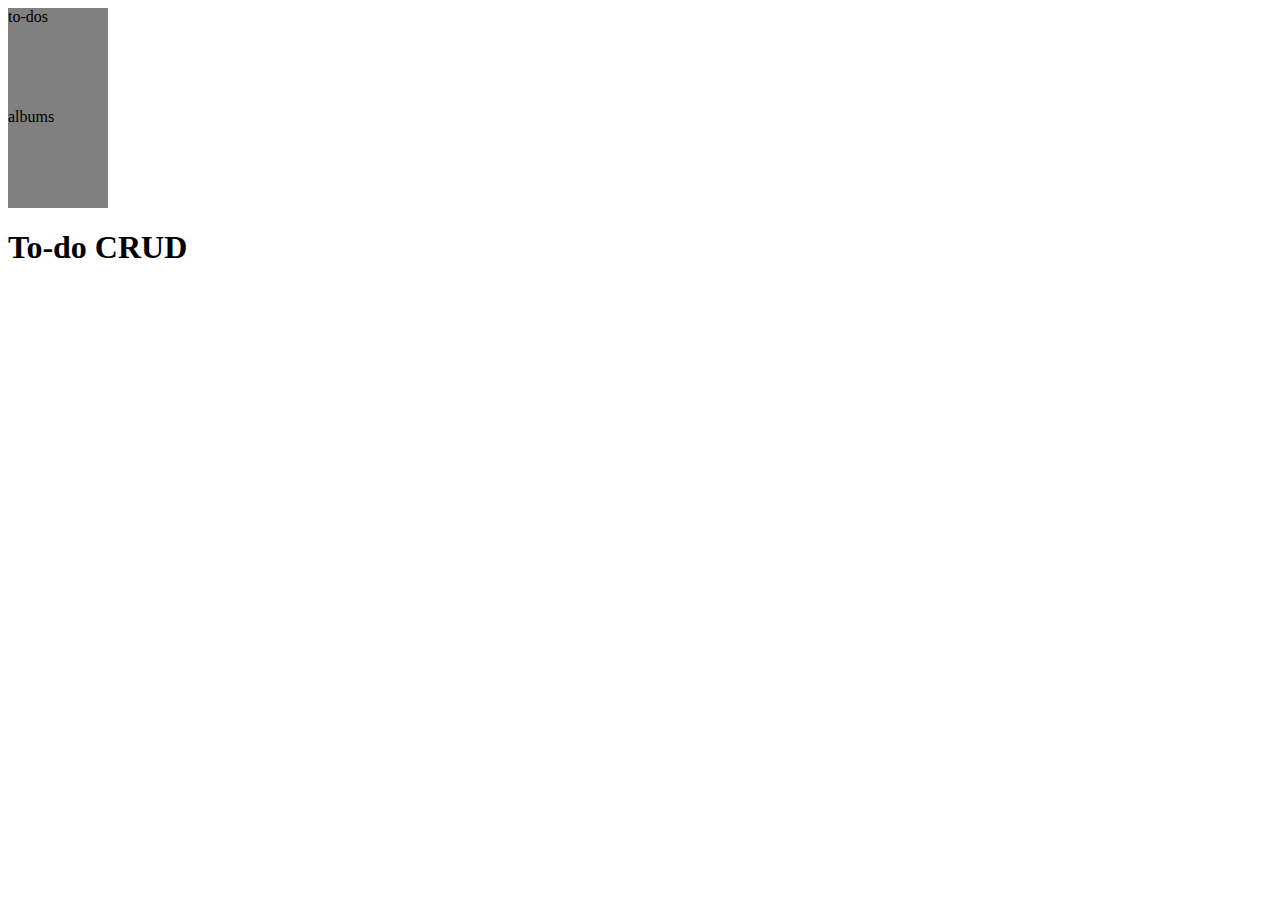
<file: MusicApi/wwwroot/index.html>
<!DOCTYPE html>
<html>
<head>
    <meta charset="UTF-8">
    <title>To-do CRUD</title>
    <link rel="stylesheet" href="css/site.css" />
</head>
<body>

<div class="button" id="to-do" > to-dos </div>
<div class="button" id="album" > albums</div>


<h1>To-do CRUD</h1>
<div class="hide" id="todo-page">
<h3>Add</h3>
<form action="javascript:void(0);" method="POST" onsubmit="addItem()">
    <input type="text" id="add-artist" placeholder="New to-do">
    <input type="text" id="add-name" placeholder="New to-do">
   
    <input type="submit" value="Add">
</form>

<div id="editForm">
    <h3>Edit</h3>
    <form action="javascript:void(0);" onsubmit="updateItem()">
        <input type="hidden" id="edit-id">
        <input type="checkbox" id="edit-isComplete">
        <input type="text" id="edit-name">
        <input type="submit" value="Save">
        <a onclick="closeInput()" aria-label="Close">&#10006;</a>
    </form>
</div>




    
    
<p id="counter"></p>

<table>
    <tr>
        <th id="1"></th>
        <th id="2"></th>
        <th ></th>
        <th></th>
    </tr>
    <tbody id="todos"></tbody>
</table>

</div>

<script src="js/site.js" asp-append-version="true"></script>
<script type="text/javascript">
    
</script>
</body>
</html>
</file>
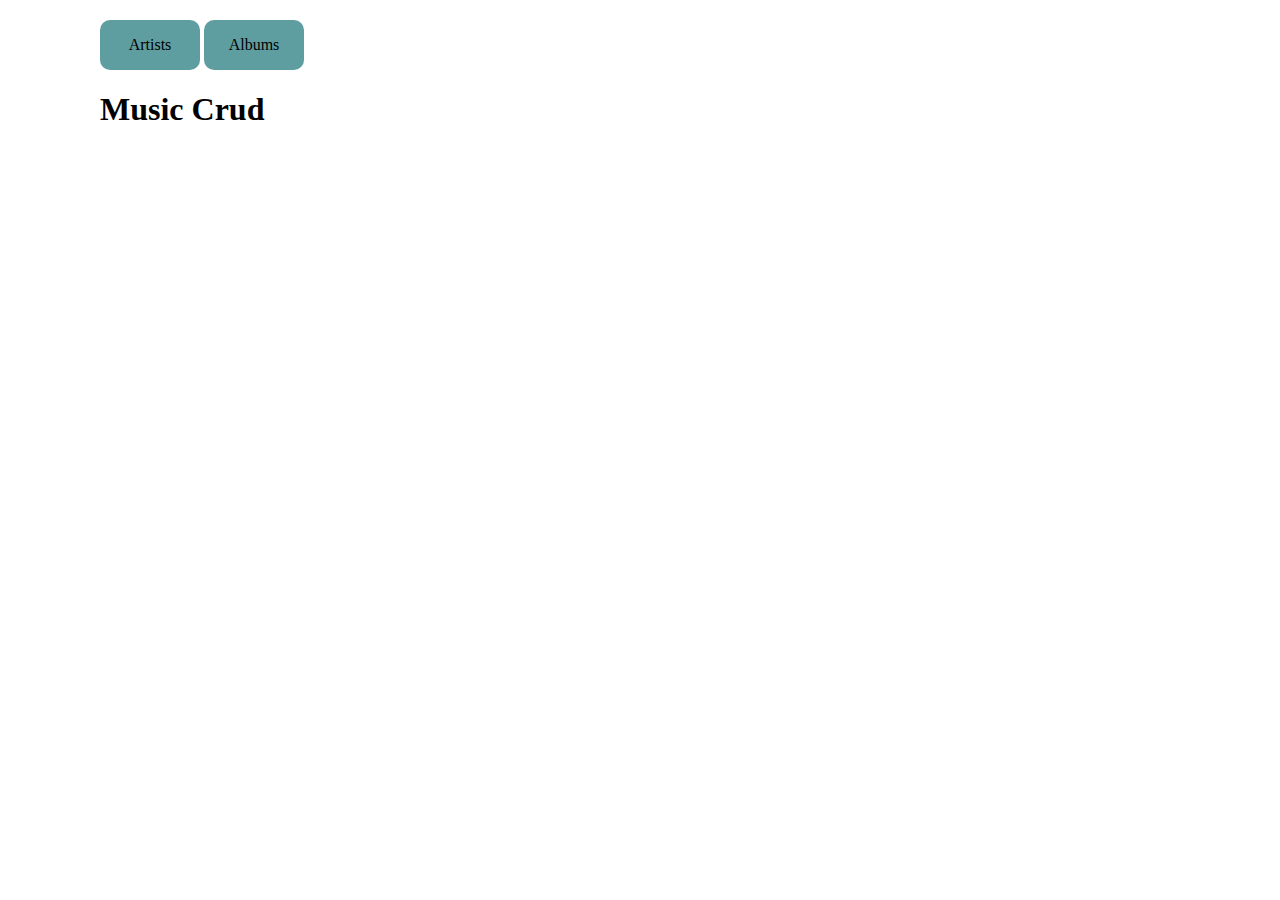
<file: MusicApi/bin/Debug/net5.0/publish/wwwroot/index.html>
<!DOCTYPE html>
<html>
<head>
    <meta charset="UTF-8">
    <title>To-do CRUD</title>
    <link rel="stylesheet" href="css/site.css" />
</head>
<body>

<div>
<div class="button" id="artist" > <p> Artists</p>  </div>
<div class="button" id="album" > <p> Albums</p></div>
</div>

<h1>Music Crud</h1>
<div class="hide" id="crud-page">
<h3 id="add"></h3>
<form action="javascript:void(0);" method="POST" onsubmit="addItem()">
    
    <input type="text" id="add-name" placeholder="Name">
    
    <!--  for adding album -->
    <input type="text" id="add-artist-name" placeholder="Artist name">
    <input type="text" id="add-ReleaseDate" placeholder="ReleaseDate">


    <!--  for adding artist -->
    <input type="text" id="add-country" placeholder="Country of origin">
    <input type="text" id="add-birthdate" placeholder="Birthdate">
    
    
    <input type="submit" value="Add">
</form>

<div id="editForm">
    <h3>Edit</h3>
    <form action="javascript:void(0);" onsubmit="updateItem()">
        <input type="hidden" id="edit-id">

        <input type="text" id="edit-name">
        
        <input type="text" id="edit-artist-name">
        
        <input type="text" id="edit-country">
        
        <input type="submit" value="Save">
        <a onclick="closeInput()" aria-label="Close">&#10006;</a>
    </form>
</div>




    
    
<p id="counter"></p>

<table>
    <tr>
        <th id="1"></th>
        <th id="2"></th>
        <th id="3"></th>
        <th></th>
        <th></th>
    </tr>
    <tbody id="todos"></tbody>
</table>

</div>

<script src="js/site.js" asp-append-version="true"></script>
<script type="text/javascript">
    
</script>
</body>
</html>
</file>
<file: MusicApi/wwwroot/css/site.css>
input[type='submit'], button, [aria-label] {
    cursor: pointer;
}

#editForm {
    display: none;
}

.hide{
    display:none;
}

table {
    font-family: Arial, sans-serif;
    border: 1px solid;
    border-collapse: collapse;
}

th {
    background-color: #f8f8f8;
    padding: 5px;
}

td {
    border: 1px solid;
    padding: 5px;
}

.button{
    background-color:grey;
    height:100px;
    width:100px;
    
}

#add-artist{
    display: none;
}
</file>
<file: MusicApi/bin/Debug/net5.0/publish/wwwroot/css/site.css>
input[type='submit'], button, [aria-label] {
    cursor: pointer;
}

#editForm {
    display: none;
}

.hide{
    display:none;
}

table {
    font-family: Arial, sans-serif;
    border: 1px solid;
    border-collapse: collapse;
}

th {
    background-color: #f8f8f8;
    padding: 5px;
}

body{
    margin:0 auto;
    padding:20px 100px 0 100px;
}

td {
    border: 1px solid;
    padding: 5px;
}

.button{
    background-color:cadetblue;
    height:50px;
    width:100px;
    border-radius:10px;
    text-align:center;
    
    
    box-sizing:border-box;
    display: inline-block;
}

#add-artist-name{
    display: none;
}
#edit-artist-name{
    display: none;
}

#edit-country{
    display: none;
}
</file>
